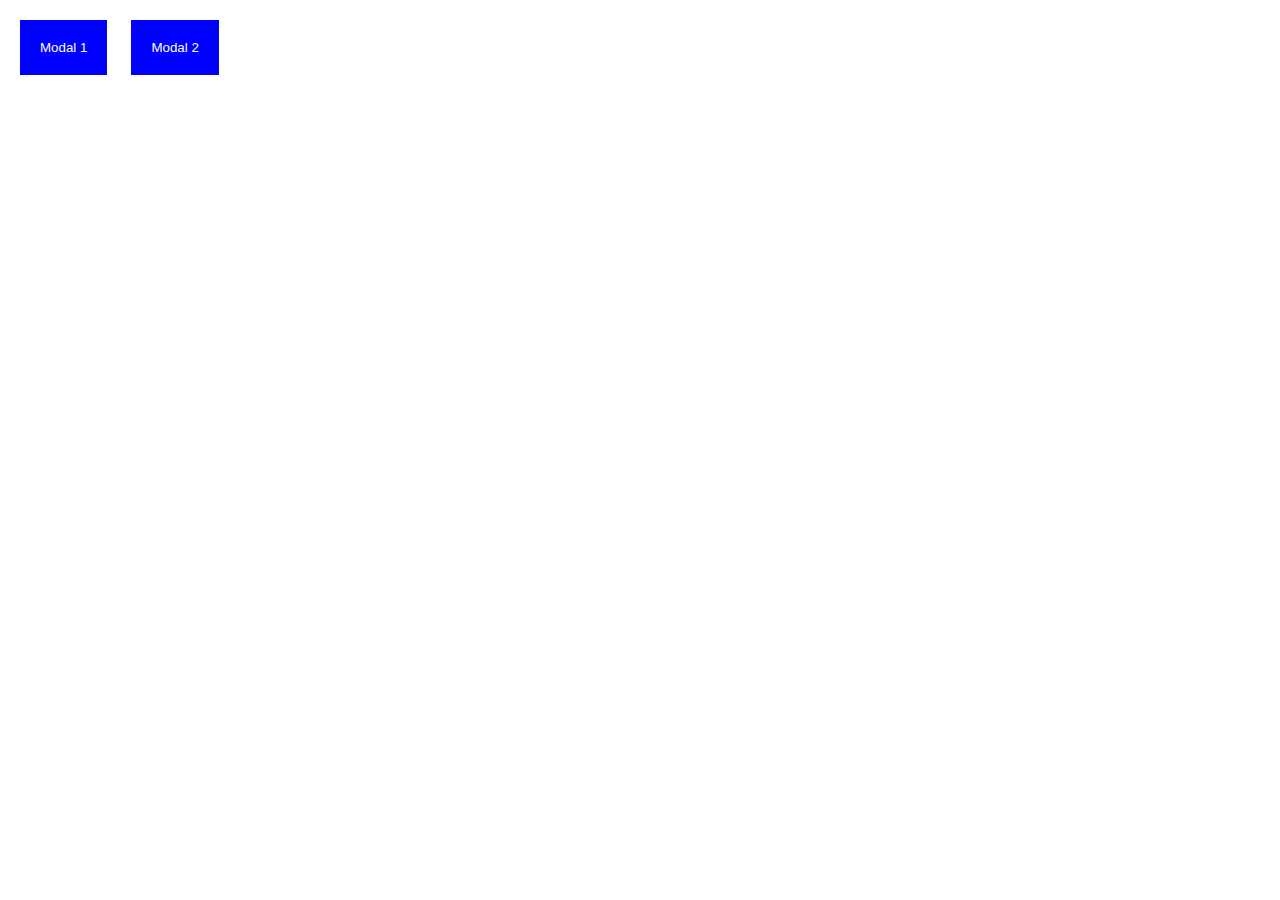
<file: popup/index.html>
<!DOCTYPE html>
<html lang="en">
<head>
  <meta charset="UTF-8">
  <meta http-equiv="X-UA-Compatible" content="IE=edge">
  <meta name="viewport" content="width=device-width, initial-scale=1.0">
  <title>Document</title>
  <link rel="stylesheet" href="style.css">
</head>
<body>
  <button data-target="#modal1">Modal 1</button>
  <div id="modal1" class="modalview">
    <div class="box">
      <h2 class="close close1" data-close=".close1">x</h2>
      <h1>heading</h1>
      <p>Lorem ipsum dolor sit amet consectetur adipisicing elit. Explicabo repellat vitae a quae, et minima aperiam. Nemo illum aperiam obcaecati? Rerum odio minima nisi pariatur et, at alias sapiente ad.</p>
    </div>
  </div>
  <button data-target="#modal2">Modal 2 </button>
  <div id="modal2" class="modalview">
    <div class="box">
      <h2 class="close close2" data-close=".close2">x</h2>
      <h1>heading Heading</h1>
      <p>Lorem ipsum dolor sit amet consectetur adipisicing elit. Explicabo repellat vitae a quae, et minima aperiam. Nemo illum aperiam obcaecati? Rerum odio minima nisi pariatur et, at alias sapiente ad.</p>
    </div>
  </div>


  <script src="script.js"></script>
</body>
</html>
</file>
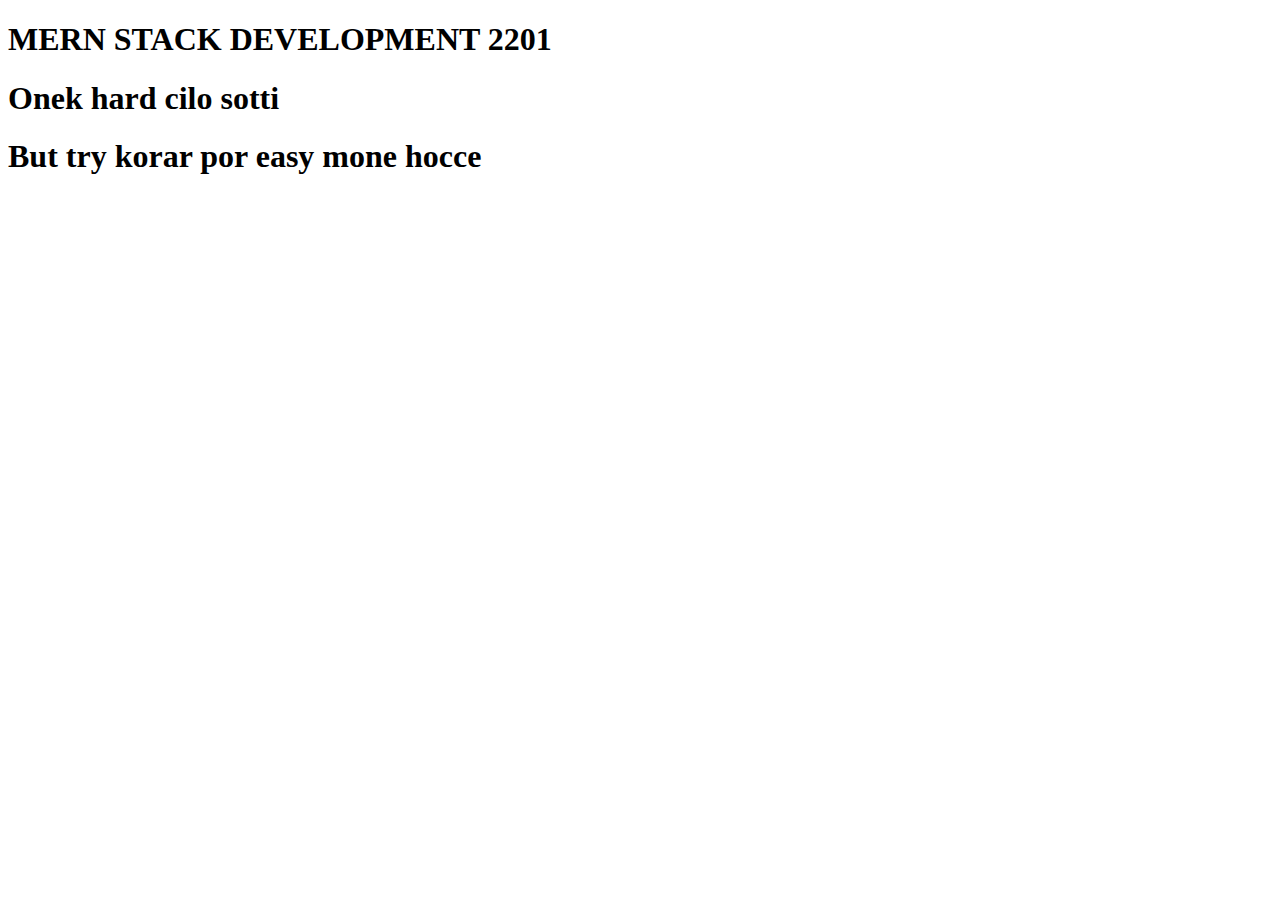
<file: pr-1/index.html>
<!DOCTYPE html>
<html lang="en">
<head>
  <meta charset="UTF-8">
  <meta http-equiv="X-UA-Compatible" content="IE=edge">
  <meta name="viewport" content="width=device-width, initial-scale=1.0">
  <title>Document</title>
</head>
<body>

<h1 class="type_text" data-text="MERN STACK DEVELOPMENT 2201" data-time="1000"></h1>
<h1 class="type_text" data-text="Onek hard cilo sotti" data-time="1000"></h1>
<h1 class="type_text" data-text="But try korar por easy mone hocce" data-time="1000"></h1>

  
  <script src="script.js"></script>
</body>
</html>
</file>
<file: popup/style.css>
*{
  margin: 0;
  padding: 0;
}
button{
  background: blue;
  color: #fff;
  border: 0;
  padding: 20px;
  margin-top: 20px;
  margin-left: 20px;
}
.modalview{
  background-color: black;
  width: 100%;
  height: 100vh;
  display: flex;
  align-items: center;
  justify-content: center;
  position: fixed;
  top: 0;
  left: 0;
  transform: scale(0);
  transition: .4s;
}
.box{
  background: #fff;
  width: 600px;
  height: 300px;
  padding: 20px 50px;
  border-radius: 10px;
  text-align: center;
}
.box h1{
  font-size: 50px;
  text-transform: uppercase;
  margin-bottom: 20px;
}
.box h2{
  font-size: 30px;
  text-transform: uppercase;
  position: absolute;
  top: 20px;
  right: 30px;
  color: #fff;
  cursor: pointer;
}
</file>
